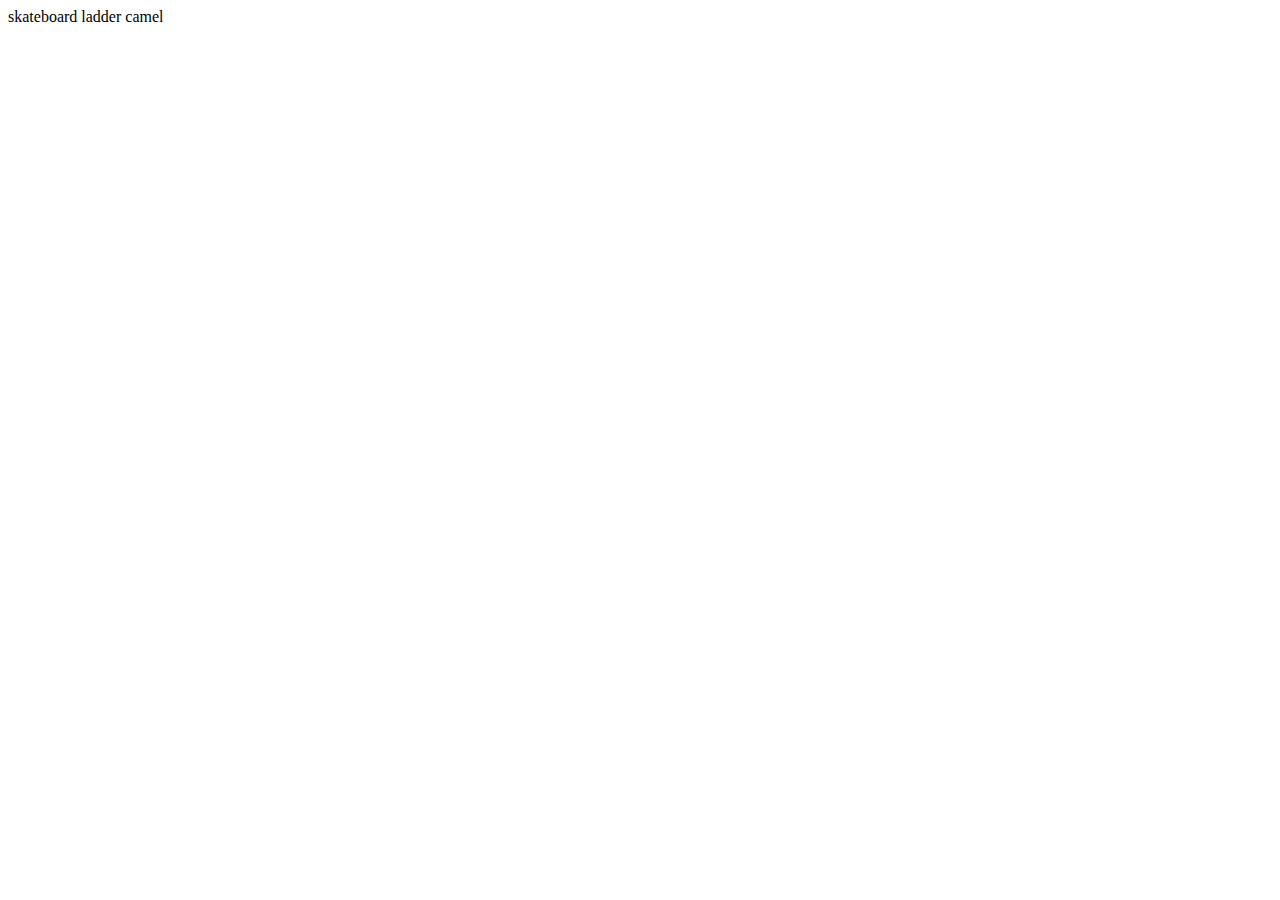
<file: ChatGPT.html>
<html>
<head>
  <style>
    .definition-alert {
      position: absolute;
      top: 0;
      left: 0;
      background-color: rgba(0, 0, 0, 0.8);
      color: white;
      padding: 10px;
      border-radius: 5px;
      font-size: 14px;
      display: none;
    }
  </style>
</head>
<body>
  <p>skateboard ladder camel</p>
  <div class="definition-alert">
    <p class="definition-text"></p>
  </div>
  <script>
    // listen for the start of a selection
    document.addEventListener('mousedown', () => {
      // clear the previous selection when starting a new one
      window.getSelection().removeAllRanges();

      // hide the alert box
      const alertBox = document.querySelector('.definition-alert');
      alertBox.style.display = 'none';
    });

    // listen for the end of a selection
    document.addEventListener('mouseup', () => {
      // get the selected text
      const selection = window.getSelection().toString();

      // show the alert box if there's a selection
      if (selection) {
        const alertBox = document.querySelector('.definition-alert');
        alertBox.style.display = 'block';

        // fetch the definition from Wikipedia
        fetch(`https://en.wikipedia.org/w/api.php?format=json&action=query&prop=extracts&exintro=&explaintext=&titles=${selection}`, { mode: 'no-cors' })
          .then(response => response.json())
          .then(data => {
            // extract the definition from the response
            const page = data.query.pages[Object.keys(data.query.pages)[0]];
            const definition = page.extract;

            // insert the definition into the alert box
            const definitionAlert = document.querySelector('.definition-text');
            definitionAlert.textContent = definition;

            // position the alert box above the selection
            const range = window.getSelection().getRangeAt(0);
            const rect = range.getBoundingClientRect();
            alertBox.style.top = `${rect.top - alertBox.offsetHeight - 5}px`;
            alertBox.style.left = `${rect.left}px`;
          });
      }
    });
  </script>
</body>
</html>
</file>
